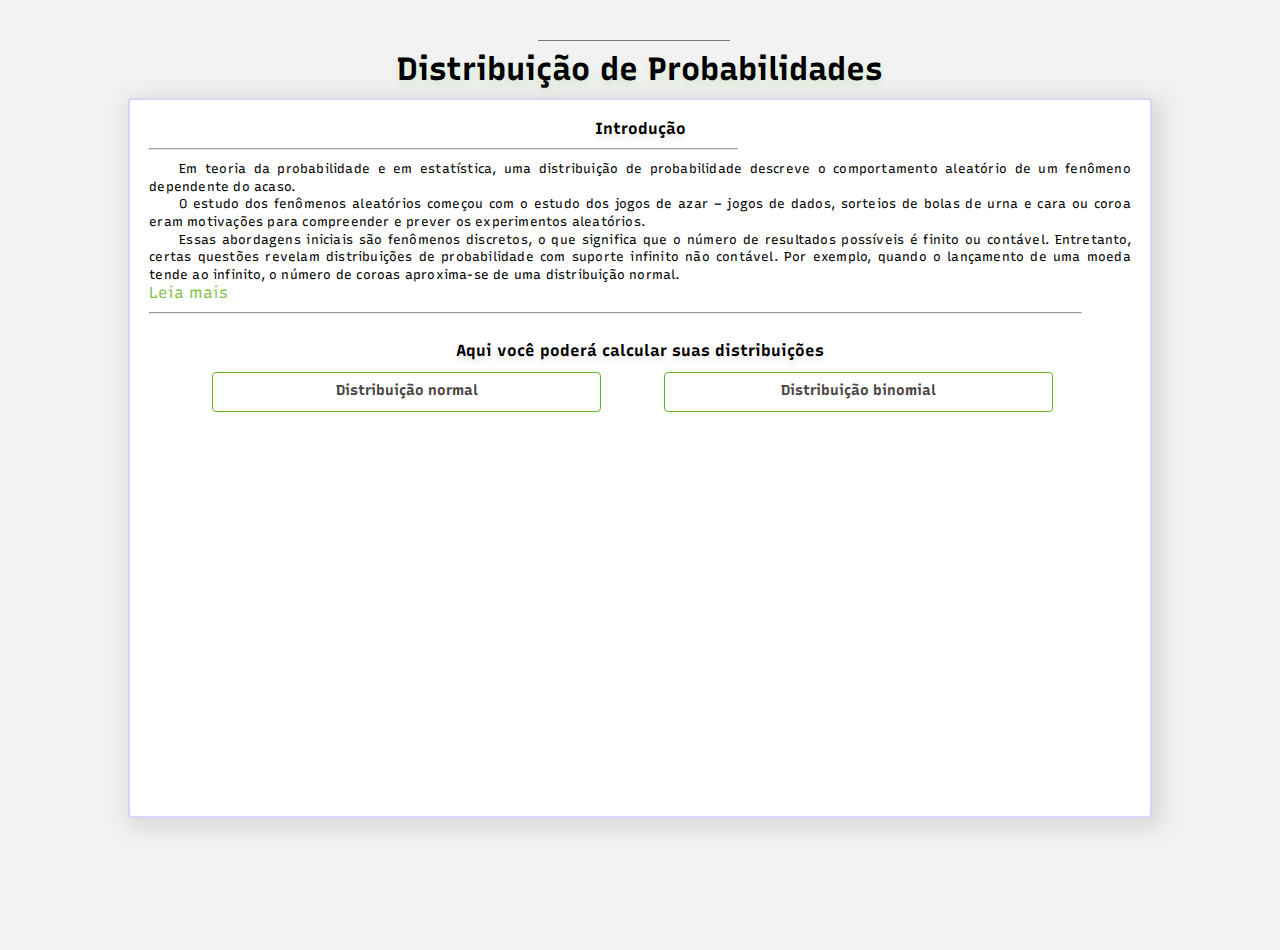
<file: index.html>
<!DOCTYPE html>
<html lang="pt-br">
<head>
    <meta charset="UTF-8">
    <meta name="viewport" content="width=device-width, initial-scale=1.0">
    <link rel="shortcut icon" href="img/dado.ico" type="image/x-icon">
    <link href="https://fonts.googleapis.com/css2?family=Recursive:wght@300;400;600&display=swap" rel="stylesheet">
    <link rel="stylesheet" href="css/style.css">
    <link rel="stylesheet" href="css/home.css">
    <title>Distribuição Probabilística</title>
</head>
<body>
    <section>
        <h1 class="main-title">Distribuição de Probabilidades</h1>
        <div class="label-dist">
            <div class="intro">
                <h2 class="intro-title">Introdução</h2>
                <hr style="width: 60%;">
                <p>
                    Em teoria da probabilidade e em estatística, uma distribuição de probabilidade 
                    descreve o comportamento aleatório 
                    de um fenômeno dependente do acaso.
                </p>
                 <p>O estudo dos fenômenos aleatórios começou com o estudo dos jogos de azar – 
                    jogos de dados, sorteios de bolas de urna e cara ou coroa eram motivações para 
                    compreender e prever os experimentos aleatórios.</p>   
                 <p class="oculta-p">     
                     Essas abordagens iniciais são fenômenos discretos, o que significa que o número de
                      resultados possíveis é finito ou contável. Entretanto, certas questões revelam distribuições
                       de probabilidade com suporte infinito não contável. Por exemplo, quando o lançamento de uma moeda 
                       tende ao infinito, o número de coroas aproxima-se de uma distribuição normal.
                </p>
                  <a href="https://pt.wikipedia.org/wiki/Distribui%C3%A7%C3%A3o_de_probabilidade" target="_blank">Leia mais</a>  
                <hr>
            </div>
            <div class="ops">
                <h3 class="secondary-title">Aqui você poderá calcular suas distribuições</h3>
                <a id="btn-normal-dist" class="btn" href="dist-normal.html"> Distribuição normal</a>
                <a id="btn-binomial-dist" class="btn" href="dist-binomial.html">Distribuição binomial</a>
            </div>
        </div>
    </section>
</body>
</html>
</file>
<file: css/style.css>
*{
    font-family: 'Recursive', sans-serif;
    margin: 0;
    padding: 0;
    list-style: none;
    font-size: normal;
    box-sizing: border-box;
}
body{
    background-color: #f2f2f2;
    min-height: 100vh;
}
</file>
<file: css/home.css>
div.intro p{
    font-size: 0.8rem;
    letter-spacing: 0.2px;
    line-height: 1.1rem;
    text-align: justify;
    text-indent: 30px;
}
section{
    margin: 50px auto;
}
hr{
    width: 95%;
    margin: 10px 0;
}
a{
    text-decoration: none;
    color: rgba(84, 170, 4, 0.726);
    transition: .1s;
}
a:hover{
    color: rgb(84, 170, 4);
    text-shadow: 1px 0.5px 10px rgba(150, 224, 38, 0.911);
}
div.label-dist{
    position: relative;
    background-color: #fff;
    min-width: 80%;
    max-width: 80%;
    margin: auto;
    min-height: 80vh;
    max-height: 80vh;
    border: 2px solid #c7c7f1b9;
    padding: 1.2rem;
    border-radius: .25rem;
    box-shadow: 5px 5px 20px 5px #aca7a756;
}

.main-title{
    text-align: center;
    text-shadow: 0px 5px 8px #41c70327;
    margin-bottom: 10px;
}
.secondary-title{
    margin: 12px 0;
    text-align: center;
    text-shadow: 0px 5px 5px #d6c9c971;
    font-size: 1rem;
}
.intro-title{
    text-align: center;
    text-shadow: 0px 5px 5px #d6c9c971;
    font-size: 1rem;
}

.main-title::after{
    content: "";
    width: 15%;
    position: absolute;
    top: 40px;
    border-bottom: 1.5px solid rgb(75, 70, 70);
    left: 42%;
    opacity: 70%;
}
a.btn{
    display: inline-block;
    background-color: initial;
    width: 40%;
    border: 1.5px solid rgba(84, 170, 4, 0.877);
    padding: 5px;
    height: 2.5rem;
    font-weight: bolder;
    color: #4b4545;
    border-radius: .25rem;
    font-size: 0.9rem;
    cursor: pointer;
    transition: .2s;
    outline: none;
    text-align: center;
    line-height: 25px;
}
a.btn:hover{
    background-color: rgb(106, 190, 106);
    color: #FFF;
    opacity: 90%;
}
div.ops{
    height: 30vh;
    padding: 5px;
}
a#btn-normal-dist{
   margin-left: 6%;
}
a#btn-binomial-dist{
    margin-left: 6%;
}
@media(max-width:  814px)
{
    .main-title{
        font-size: 1.5rem;
    }
    div.intro p.oculta-p{
        display: none;
    }
    a.btn{
        font-size: 0.7rem;
        line-height: 15px;
        width: 40%;
        height: 3rem;
        margin: 0;
        padding-top: 8px;
    }
    h3.secondary-title{
        font-size: 0.95rem;
    }
    
}
@media(max-width:  270px)
{
    .main-title{
        font-size: 1.2rem;
    }
    a.btn{
        font-size: 0.6rem;
        line-height: 15px;
        width: 40%;
        height: 3rem;
        margin: 0;
        padding-top: 8px;
    }
    h3.secondary-title{
        font-size: 0.7rem;
    }
    
}
</file>
